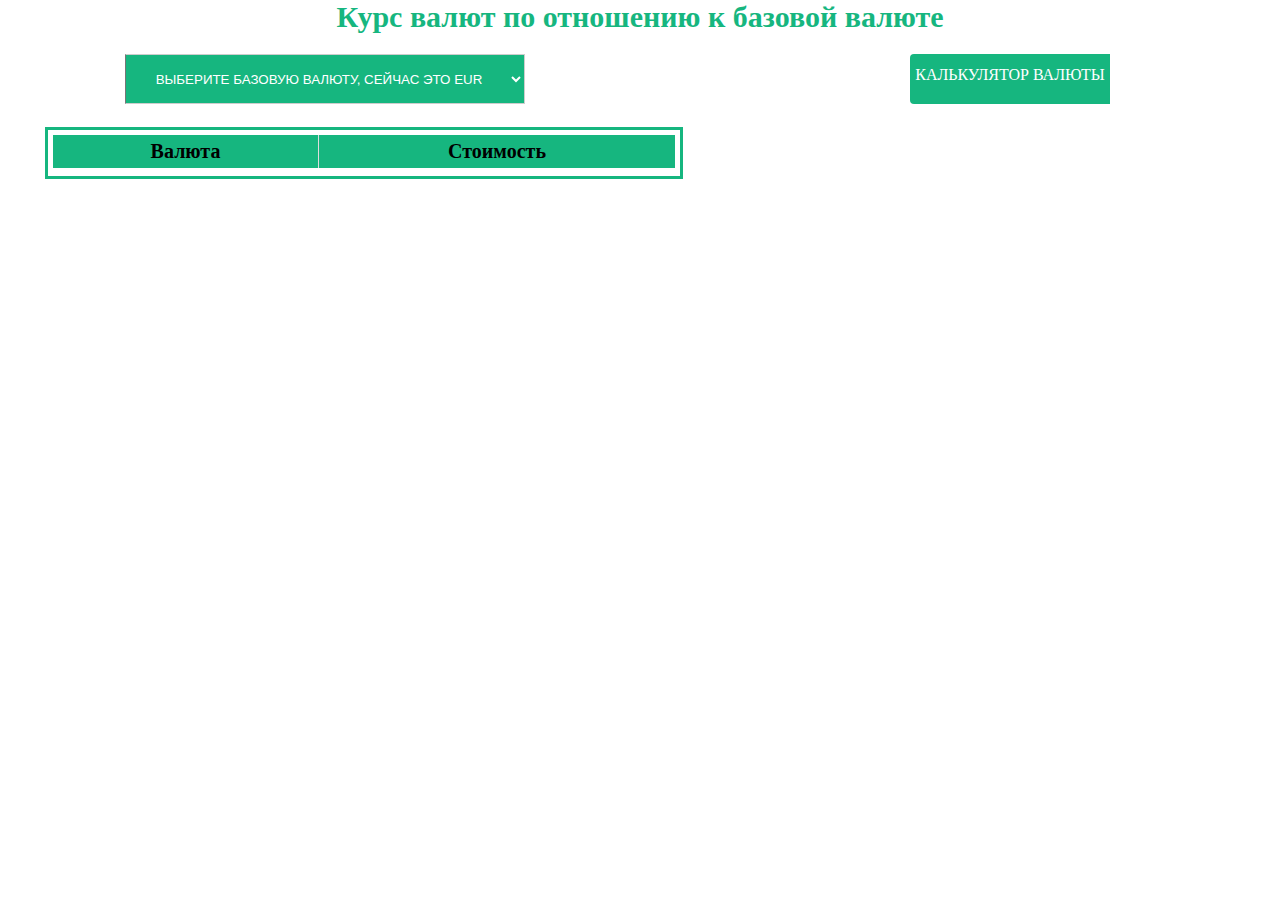
<file: index.html>
<!DOCTYPE html>
<html lang="en">
<head>
    <meta charset="UTF-8">
    <meta http-equiv="X-UA-Compatible" content="IE=edge">
    <meta name="viewport" content="width=device-width, initial-scale=1.0">
    <title>Конвертер валют</title>
	<link rel="stylesheet" href="index.css" type="text/css">
    <script src ="index.js" type="text/javascript"></script>
	
</head>
<body>
<div class="header">
	<div class="name" id="name">Курс валют по отношению к базовой валюте </div>  
	
<select  class="base" id="base" onchange="OnSelectionChange()" >
	<option >Выберите базовую валюту, сейчас это EUR</option>
</select>
<a type="button" style="text-decoration:none;font-size:revert;text-align:center;" href="indexchange.html" class=" submit">Калькулятор валюты</a>
            
	</div>

<table id="answer">
	<thead>
	<tr>
		<th id="test">Валюта</th>
		<th>Стоимость</th>
		
	</tr>
	</thead>
	<tbody id="inf">
	<tr>
		<td id="title"></td>
		<td id="price"></td>
	
	</tr>
	</tbody>
</table>



</body>
</html>
</file>
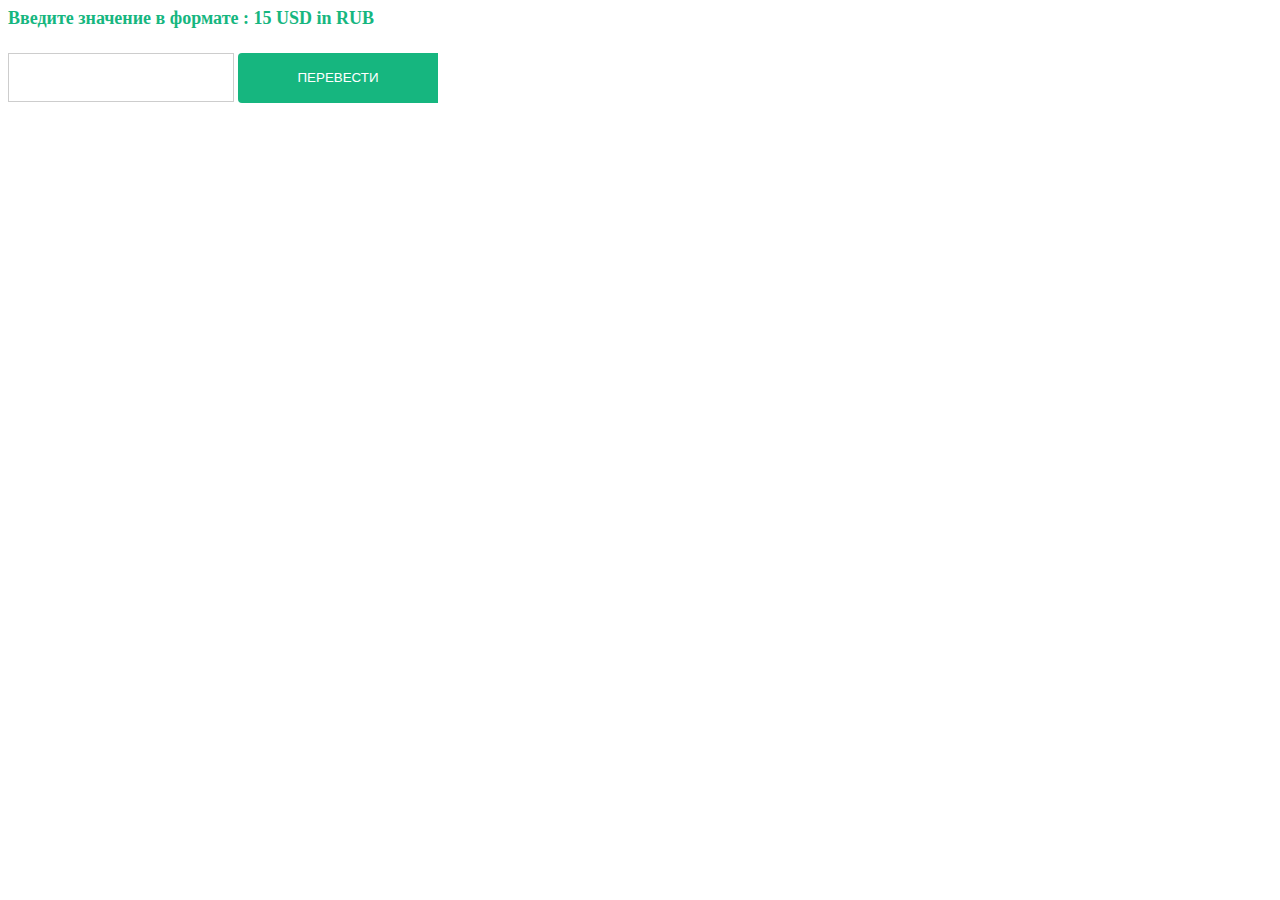
<file: indexchange.html>
<!DOCTYPE html>
<html lang="en">
<head>
    <meta charset="UTF-8">
    <meta http-equiv="X-UA-Compatible" content="IE=edge">
    <meta name="viewport" content="width=device-width, initial-scale=1.0">
    <title>Калькулятор обмена валют</title>
    <link rel="stylesheet" href="index.css" type="text/css">
    <script src ="indexchange.js" type="text/javascript"></script>
</head>
<body>
    <div class="title">Введите значение в формате : 15 USD in RUB</div>
    <input class="text" id="change">
    <button  type="button" id="sub"  onclick ="MyChange()">Перевести</button><br>
    <span class="result" id="res"></span>
</body>
</html>
</file>
<file: index.css>
#name {
    color: #16b67f;
    text-align: center;
    font-size: 30px;
    font-weight: bold;
    }
.submit {
    width: 200px;
    height: 50px;
   color: #fff;
    background-color: #16b67f;
    color: #fff;
    background-color: #16b67f;
    border-left: 1px solid #cdcdcd;
    border-radius: 4px 0 0 4px;
    
    padding: 12px 0;
    text-transform: uppercase;
    cursor: pointer;
    border-top: 1px solid #353434;
    border-bottom: 1px solid #353434;
    border-right: 1px solid #353434;
    float: right;
    text-align: center;
    position: fixed;
    margin: 0;
    border: 0;
    box-sizing: border-box;
    margin-right:150px;
    margin-top: 20px;
   right: 20px;
}
.base {
   
    padding: 10px 0 9px 10px;
    margin-right: 0;
    background: #16b67f;
    color: #fff;
    cursor: pointer;
    box-sizing: border-box;
    width: 400px;
height: 50px;
padding: 12px 0;
text-transform: uppercase;
cursor: pointer;
border-top: 1px solid #cdcdcd;
border-bottom: 1px solid #cdcdcd;
border-right: 1px solid #cdcdcd;
float: inline-start;
text-align: center;
position: fixed;
margin-left:125px;
margin-top: 20px;
}


#answer {
    width: 50%;
	margin-bottom: 20px;
	border: 5px solid #fff;
	border-top: 5px solid #fff;
	border-bottom: 3px solid #fff;
	border-collapse: collapse; 
	outline: 3px solid #16b67f;
	background: #fff!important;
        height: 46px;

        font-size: 20px;
        box-sizing: border-box;
        margin-left: 40px;
        margin-top: 130px;
        text-align: center;
        
	   
    } 
#answer th {
        font-weight: bold;
        padding: 5px;
        background:#16b67f;
        border: 1px solid #dddddd;

    }
#answer td {
        border: 1px solid #dddddd;
        padding: 5px;
        cursor: pointer;
    }
#sub {
    width: 200px;
    height: 50px;
     color: #fff;
    background-color: #16b67f;
    border-left: 1px solid #cdcdcd;
    border-radius: 4px 0 0 4px;
    padding: 12px 0;
    text-transform: uppercase;
    cursor: pointer;
    border-top: 1px solid #353434;
    border-bottom: 1px solid #353434;
    border-right: 1px solid #353434;
    float: center;
    text-align: center;
    margin: 0;
    border: 0;
    box-sizing: border-box;
  
    margin-top: 20px;
}
#change {
margin: 24px 0;
padding: 15px 20px 15px;
border: 1px solid #cdcdcd;
font: inherit;
box-sizing: border-box;
color: #222;
font-size: 15px;
}
.title{
    color: #16b67f;
    text-align: left;
    font-size: 18px;
    font-weight: bold;
    }
.header{
    left: 0px;
    right: 0px;
    max-width: 1400px;
    padding-right: 0;
    min-width: 1000px;
position: fixed;
top: 0;
width: 100%;
z-index: 102;
box-sizing: border-box;
background: #fff;
height: 120px;
}
</file>
